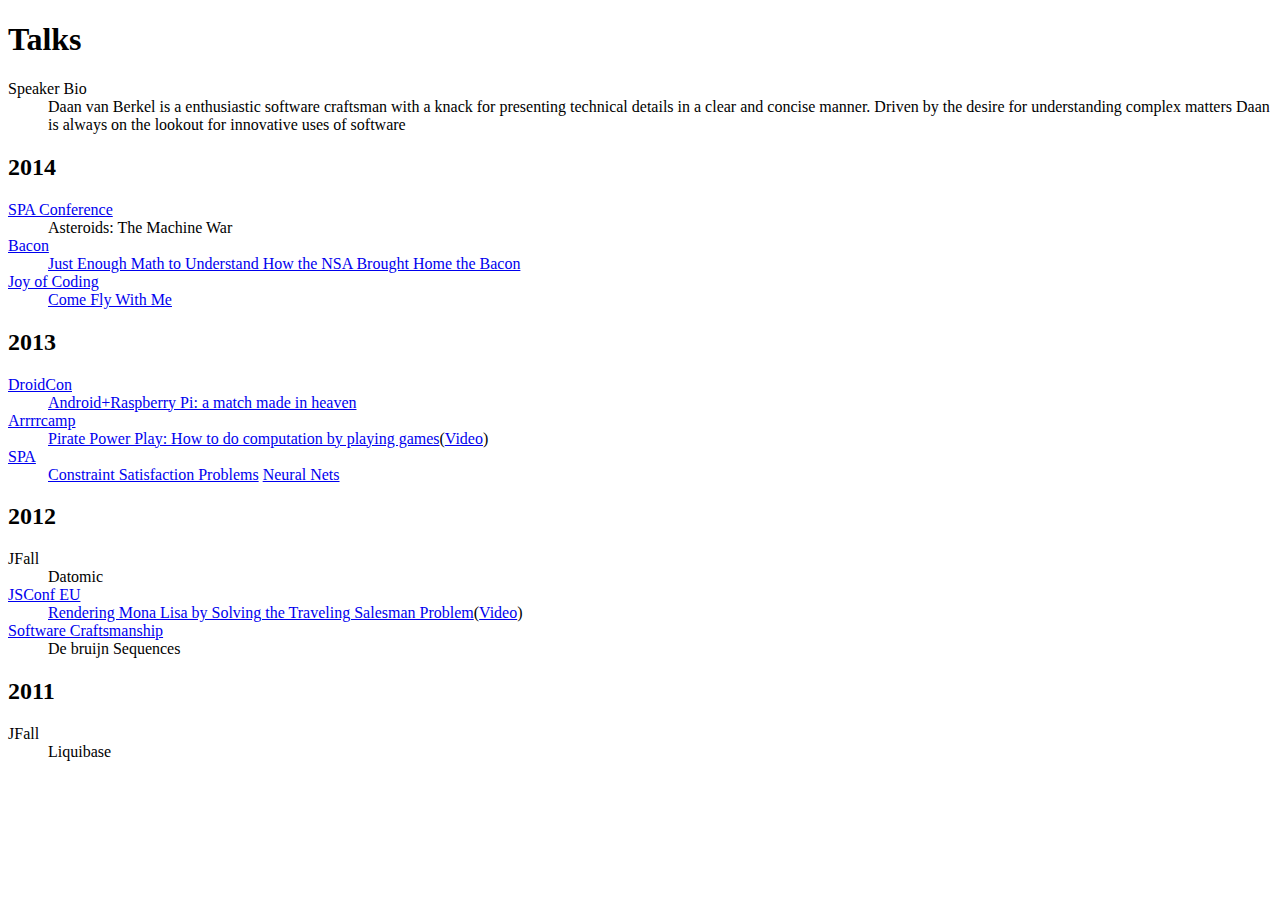
<file: talks/index.html>
<!doctype html>
<html>
    <head>
        <title>Talks</title>
    </head>
    <body>
        <h1>Talks</h1>
        <dl>
            <dt>Speaker Bio</dt>
            <dd>
                Daan van Berkel is a enthusiastic software craftsman
                with a knack for presenting technical details in a
                clear and concise manner. Driven by the desire for
                understanding complex matters Daan is always on the
                lookout for innovative uses of software
            <dd>
        </dl>
        <h2>2014</h2>
        <dl>
            <dt><a href="http://www.spaconference.org/spa2014/">SPA Conference</a></dt>
            <dd>Asteroids: The Machine War</dd>
            <dt><a href="http://devslovebacon.com">Bacon</a></dt>
            <dd><a href="http://devslovebacon.com/conferences/bacon-2014/just-enough-math-to-understand-how-the-nsa-brought-home-the-bacon">Just Enough Math to Understand How the NSA Brought Home the Bacon</a></dd>
            <dt><a href="http://joyofcoding.org">Joy of Coding</a></dt>
            <dd><a href="http://joyofcoding.org/sessions/daanvanberkel.html">Come Fly With Me</a></dd>
        <dl>
        <h2>2013</h2>
        <dl>
            <dt><a href="http://www.droidcon.nl">DroidCon</a></dt>
            <dd><a href="http://www.droidcon.nl/speakers">Android+Raspberry Pi: a match made in heaven</a></dd>
            <dt><a href="http://2013.arrrrcamp.be">Arrrrcamp</a></dt>
            <dd><a href="http://2013.arrrrcamp.be/talks#daan-van-berkel">Pirate
            Power Play: How to do computation by playing games</a>(<a href="http://2013.arrrrcamp.be/videos/daan-van-berkel/pirate-power-play-how-to-do-computation-by-playing-games">Video</a>)</dd>
            <dt><a href="http://www.spaconference.org/spa2013/">SPA</a></dt>
            <dd>
                <a href="http://www.spaconference.org/spa2013/sessions/session485.html">Constraint Satisfaction Problems</a>
                <a href="http://www.spaconference.org/spa2013/sessions/session486.html">Neural Nets</a>
            </dd>
        <dl>
        <h2>2012</h2>
        <dl>
            <dt>JFall</dt>
            <dd>Datomic</dd>
            <dt><a href="http://2012.jsconf.eu">JSConf EU</a></dt>
            <dd><a href="http://2013.jsconf.eu/speakers.html">Rendering
            Mona Lisa by Solving the Traveling Salesman Problem</a>(<a href="http://www.youtube.com/watch?v=eoaHsSmTQ2I">Video</a>)</dd>
            <dt><a href="http://www.codemanship.co.uk/softwarecraftsmanship/">Software Craftsmanship</a></dt>
            <dd>De bruijn Sequences</dd>
        <dl>
        <h2>2011</h2>
        <dl>
            <dt>JFall</dt>
            <dd>Liquibase</dd>
        <dl>
    </body>
</html>
</file>
